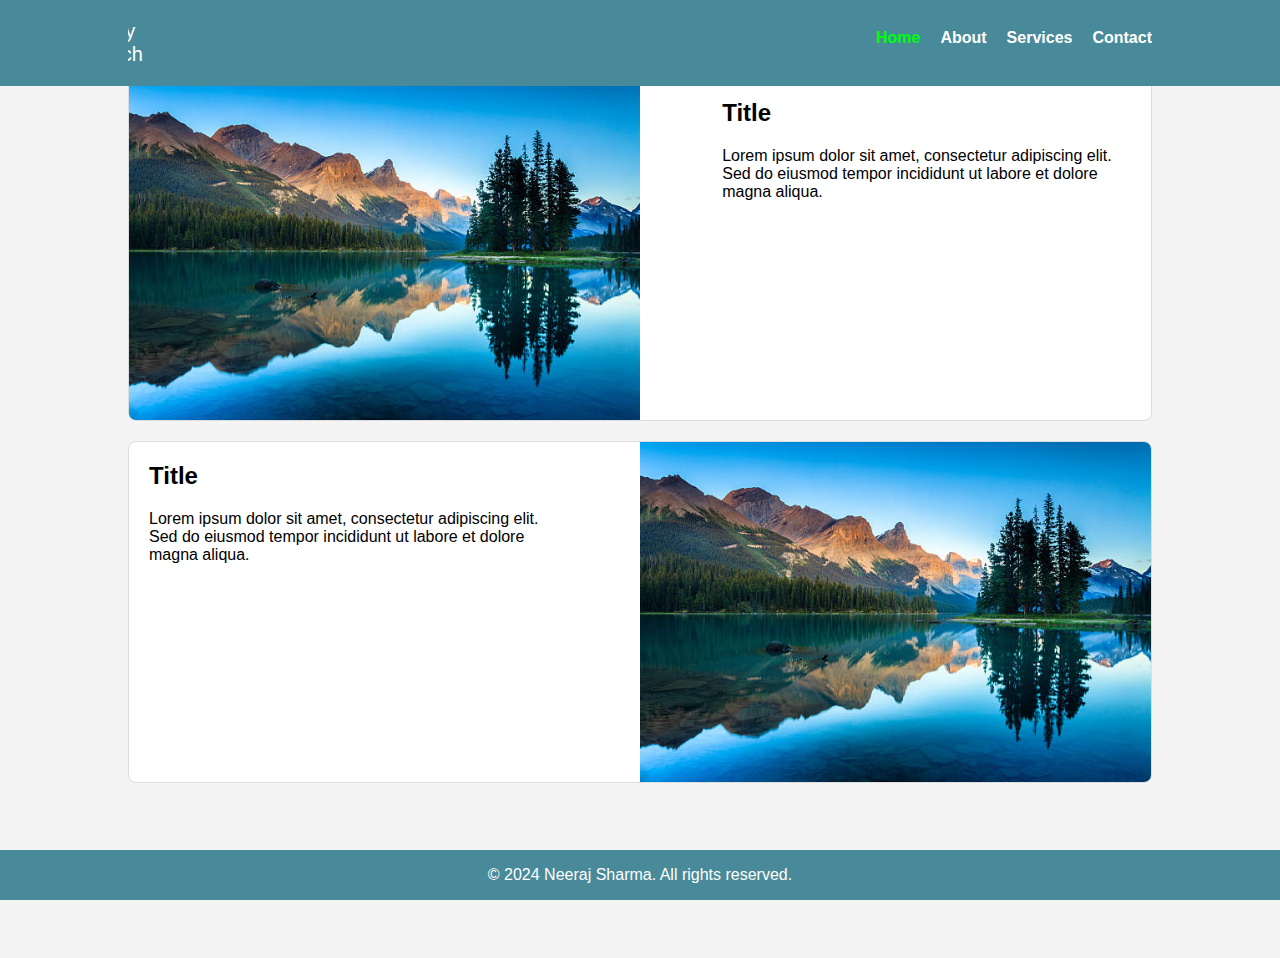
<file: index.html>
<!DOCTYPE html>
<html lang="en">
  <head>
    <meta charset="UTF-8" />
    <meta name="viewport" content="width=device-width, initial-scale=1.0" />
    <link rel="stylesheet" href="index.css" />
    <title>Home</title>
  </head>
  <body>
    <header>
      <div class="container">
        <nav>
          <div class="company-name">Prodigy InfoTech</div>
          <ul>
            <li><a href="#" class="active">Home</a></li>
            <li><a href="About.html">About</a></li>
            <li><a href="#">Services</a></li>
            <li><a href="contact.html">Contact</a></li>
          </ul>
        </nav>
      </div>
    </header>

    <div class="cont">
      <div class="box box1">
        <img src="stock1.jpg" alt="Image Description">
        <div class="content">
          <h2>Title</h2>
          <p>Lorem ipsum dolor sit amet, consectetur adipiscing elit. Sed do eiusmod tempor incididunt ut labore et dolore magna aliqua.</p>
        </div>
      </div>
    

    <div class="cont">
      <div class="box box2">
        <img src="stock1.jpg" alt="Image Description">
        <div class="content">
          <h2>Title</h2>
          <p>Lorem ipsum dolor sit amet, consectetur adipiscing elit. Sed do eiusmod tempor incididunt ut labore et dolore magna aliqua.</p>
        </div>
      </div>

      <footer>
        <p>&copy; 2024 Neeraj Sharma. All rights reserved.</p>
      </footer>
  </body>
</html>
</file>
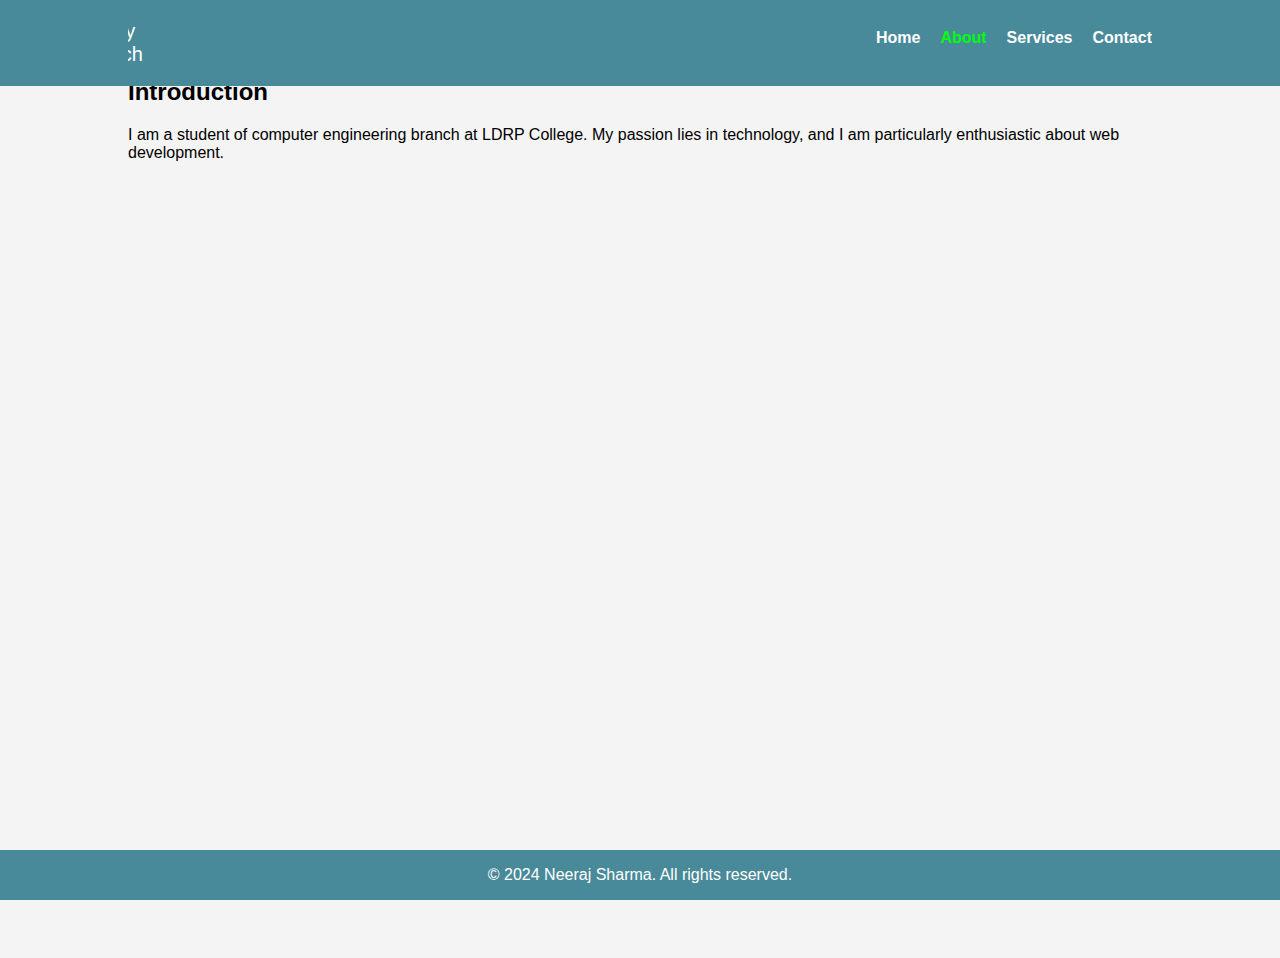
<file: About.html>
<!DOCTYPE html>
<html lang="en">
  <head>
    <meta charset="UTF-8" />
    <meta name="viewport" content="width=device-width, initial-scale=1.0" />
    <style>
      body {
        margin: 0;
        font-family: "Arial", sans-serif;
        background-color: #f4f4f4;
        padding-top: 58px;
        min-height: 100vh;
      }

      .container {
        width: 80%;
        margin: 0 auto;
        overflow: hidden;
      }

      .company-name {
        color: #fff;
        font-size: 20px;
        margin-right: 733px;
      }

      header {
        background-color: #488a99;
        color: #fff;
        padding: 20px 0;
        position: fixed;
        width: 100%;
        top: 0;
        z-index: 1000;
      }

      nav {
        display: flex;
        justify-content: flex-end; /* Align items to the right */
        align-items: center; /* Align vertically centered */
      }

      nav ul {
        list-style: none;
        margin: 0;
        padding: 0;
        display: flex;
      }

      nav ul li {
        margin-right: 20px;
        margin-bottom: 10px; /* Add margin-bottom to create row gap */
      }

      nav ul li:last-child {
        margin-right: 0;
      }

      nav a {
        text-decoration: none;
        color: #fff;
        font-weight: bold;
        font-size: 16px;
        transition: color 0.3s ease;
      }
      nav a.active {
        color: #00ff0d;
      }

      nav a:hover {
        color: #00ff0d;
      }

      footer {
        position: fixed;
        left: 0;
        bottom: 0;
        width: 100%;
        background-color: #488a99;
        color: white;
        text-align: center;
      }
    </style>
    <title>About Me</title>
  </head>
  <body>
    <header>
      <div class="container">
        <nav>
          <div class="company-name">Prodigy InfoTech</div>
          <ul>
            <li><a href="index.html">Home</a></li>
            <li><a href="#" class="active">About</a></li>
            <li><a href="#">Services</a></li>
            <li><a href="contact.html">Contact</a></li>
          </ul>
        </nav>
      </div>
    </header>

    <div class="container">
      <section>
        <h2>Introduction</h2>
        <p>
          I am a student of computer engineering branch at LDRP College. My
          passion lies in technology, and I am particularly enthusiastic about
          web development.
        </p>
      </section>
    </div>
    <footer>
      <p>&copy; 2024 Neeraj Sharma. All rights reserved.</p>
    </footer>
  </body>
</html>
</file>
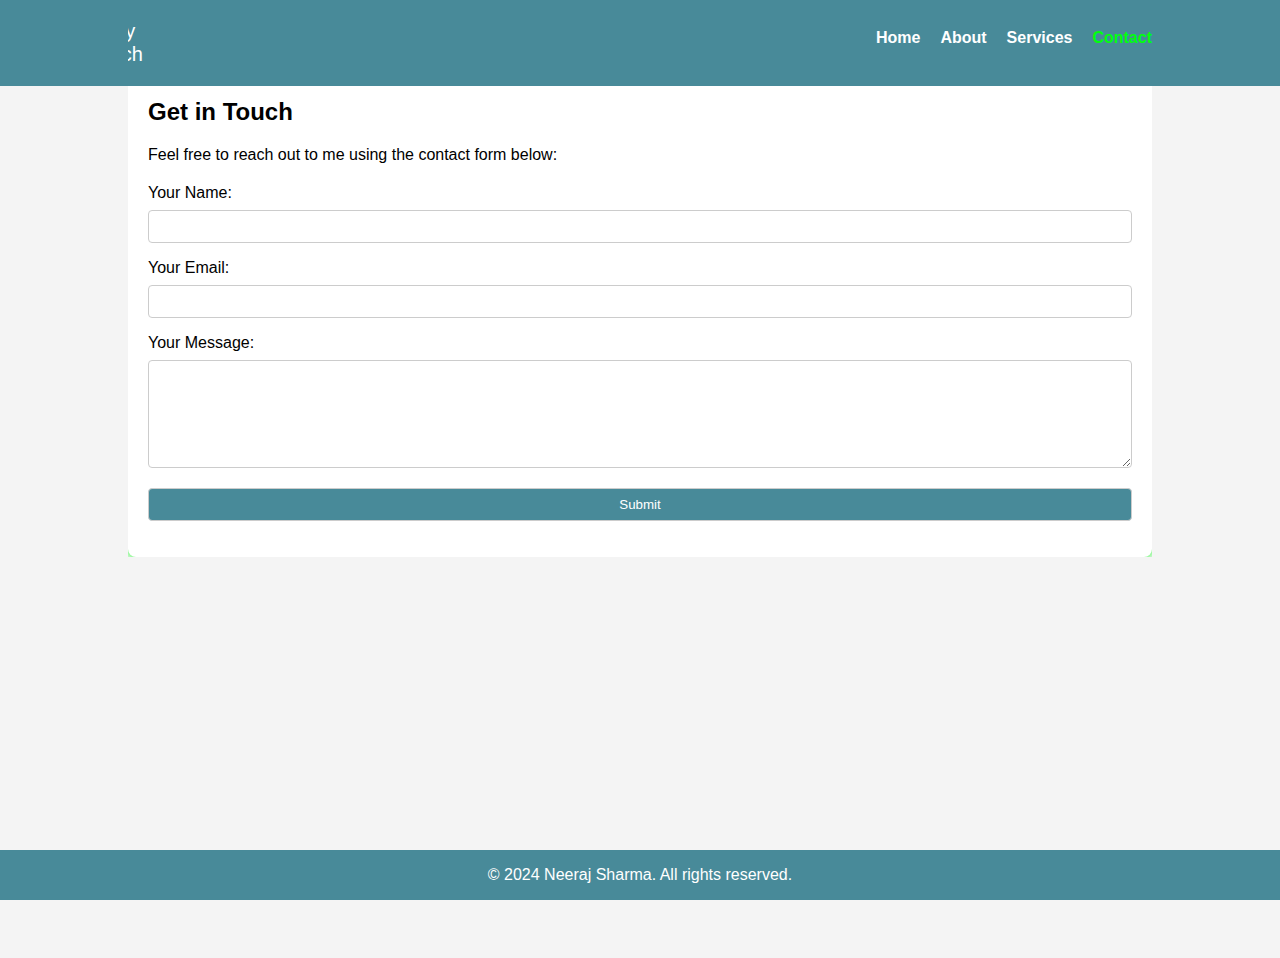
<file: contact.html>
<!DOCTYPE html>
<html lang="en">
  <head>
    <meta charset="UTF-8" />
    <meta name="viewport" content="width=device-width, initial-scale=1.0" />
    <style>
      body {
        margin: 0;
        font-family: "Arial", sans-serif;
        background-color: #f4f4f4;
        padding-top: 58px;
        min-height: 100vh;
      }

      .container {
        width: 80%;
        margin: 0 auto;
        overflow: hidden;
      }

      .company-name {
        color: #fff;
        font-size: 20px;
        margin-right: 733px;
      }

      header {
        background-color: #488a99;
        color: #fff;
        padding: 20px 0;
        position: fixed;
        width: 100%;
        top: 0;
        z-index: 1000;
      }

      nav {
        display: flex;
        justify-content: flex-end; /* Align items to the right */
        align-items: center; /* Align vertically centered */
      }

      nav ul {
        list-style: none;
        margin: 0;
        padding: 0;
        display: flex;
      }

      nav ul li {
        margin-right: 20px;
        margin-bottom: 10px; /* Add margin-bottom to create row gap */
      }

      nav ul li:last-child {
        margin-right: 0;
      }

      nav a {
        text-decoration: none;
        color: #fff;
        font-weight: bold;
        font-size: 16px;
        transition: color 0.3s ease;
      }
      nav a.active {
        color: #00ff0d;
      }

      nav a:hover {
        color: #00ff0d;
      }

      footer {
        position: fixed;
        left: 0;
        bottom: 0;
        width: 100%;
        background-color: #488a99;
        color: white;
        text-align: center;
      }

      section {
        padding: 20px;
        background-color: #fff;
        border-radius: 8px;
        box-shadow: 0 0 10px #00ff0d;
      }

      form {
        margin-top: 20px;
      }

      label {
        display: block;
        margin-bottom: 8px;
      }

      input,
      textarea {
        width: 100%;
        padding: 8px;
        margin-bottom: 16px;
        border: 1px solid #ccc;
        border-radius: 4px;
        box-sizing: border-box;
      }

      input[type="submit"] {
        background-color: #488a99;
        color: #fff;
        cursor: pointer;
      }
    </style>
    <title>Contact Me</title>
  </head>
  <body>
    <header>
      <div class="container">
        <nav>
          <div class="company-name">Prodigy InfoTech</div>
          <ul>
            <li><a href="index.html">Home</a></li>
            <li><a href="About.html">About</a></li>
            <li><a href="#">Services</a></li>
            <li><a href="contact.html" class="active">Contact</a></li>
          </ul>
        </nav>
      </div>
    </header>

    <div class="container">
      <section>
        <h2>Get in Touch</h2>
        <p>Feel free to reach out to me using the contact form below:</p>

        <form action="#" method="post">
          <label for="name">Your Name:</label>
          <input type="text" id="name" name="name" required />

          <label for="email">Your Email:</label>
          <input type="email" id="email" name="email" required />

          <label for="message">Your Message:</label>
          <textarea id="message" name="message" rows="6" required></textarea>

          <input type="submit" value="Submit" />
        </form>
      </section>
    </div>

    <footer>
      <p>&copy; 2024 Neeraj Sharma. All rights reserved.</p>
    </footer>
  </body>
</html>
</file>
<file: index.css>
body {
  margin: 0;
  font-family: "Arial", sans-serif;
  background-color: #f4f4f4;
  padding-top: 58px;
  min-height: 100vh;
}

.container {
  width: 80%;
  margin: 0 auto;
  overflow: hidden;
}

.company-name {
  color: #fff;
  font-size: 20px;
  margin-right: 733px;
}

header {
  background-color: #488a99;
  color: #fff;
  padding: 20px 0;
  position: fixed;
  width: 100%;
  top: 0;
  z-index: 1000;
}

nav {
  display: flex;
  justify-content: flex-end; /* Align items to the right */
  align-items: center; /* Align vertically centered */
}

nav a.active {
  color: #00ff0d;
}

nav ul {
  list-style: none;
  margin: 0;
  padding: 0;
  display: flex;
}

nav ul li {
  margin-right: 20px;
  margin-bottom: 10px; /* Add margin-bottom to create row gap */
}

nav ul li:last-child {
  margin-right: 0;
}

nav a {
  text-decoration: none;
  color: #fff;
  font-weight: bold;
  font-size: 16px;
  transition: color 0.3s ease;
}

nav a:hover {
  color: #00ff0d;
}

.hero {
  background-color: rgb(74, 181, 35);
  background-size: cover;
  height: 20vh;
  background-position: center;
  color: #fff;
  text-align: center;
  padding: 100px 0;
}
.hero2 {
  background-color: rgb(18, 149, 201);
  background-size: cover;
  height: 20vh;
  background-position: center;
  color: #fff;
  text-align: center;
  padding: 100px 0;
}
.hero3 {
  background-color: rgb(67, 18, 201);
  background-size: cover;
  height: 20vh;
  background-position: center;
  color: #fff;
  text-align: center;
  padding: 100px 0;
}

.hero h2 {
  margin-bottom: 20px;
}

.cont {
  width: 80vw;
  margin: 20px auto;
  overflow: hidden;
}

.box {
  background-color: #fff;
  border: 1px solid #ddd;
  border-radius: 8px;
  overflow: hidden;
  margin-bottom: 20px;
}

.box img {
  float: left;
  width: 50%;
  height: auto;
}

.box2 img {
  float: right;
  width: 50%;
  height: auto;
}

.box .content {
  float: right;
  width: 40%;
  padding: 20px;
}
.box2 .content {
  float: left;
  width: 40%;
  padding: 20px;
}

.box h2 {
  margin-top: 0;
}

footer {
  position: fixed;
  left: 0;
  bottom: 0;
  width: 100%;
  background-color: #488a99;
  color: white;
  text-align: center;
}
</file>
